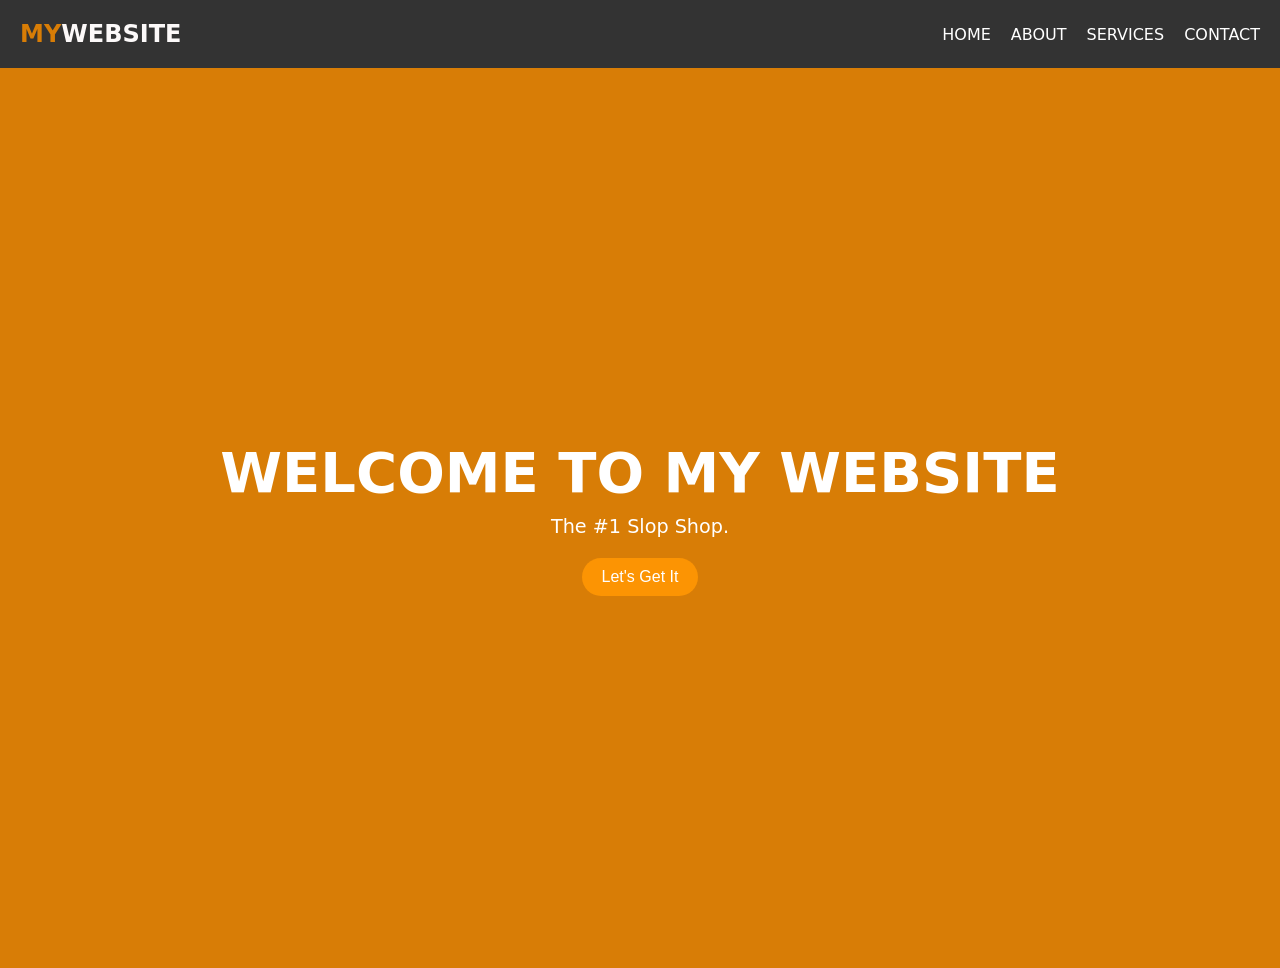
<file: index.html>
<!DOCTYPE html>
<html lang="en">
<head>
  <meta charset="UTF-8">
  <meta name="viewport" content="width=device-width, initial-scale=1.0">
  <title>My Website | Home</title>
  <link rel="stylesheet" href="./style.css">
</head>

<body>
  <header>
    <h2 class="logo">MY<span>WEBSITE</span></h2>
    <nav>
      <ul>
        <li><a href="#">Home</a></li>
        <li><a href="#">About</a></li>
        <li><a href="#">Services</a></li>
        <li><a href="#">Contact</a></li>
      </ul>
    </nav>
  </header>

  <main>

    <section class="hero">
      <h1>Welcome To My Website</h1>
      <p>The #1 Slop Shop.</p>
      <button>Let's Get It</button>
    </section>

    <body>
      
      

    </body>
  </main>
  
</body>
</html>
</file>
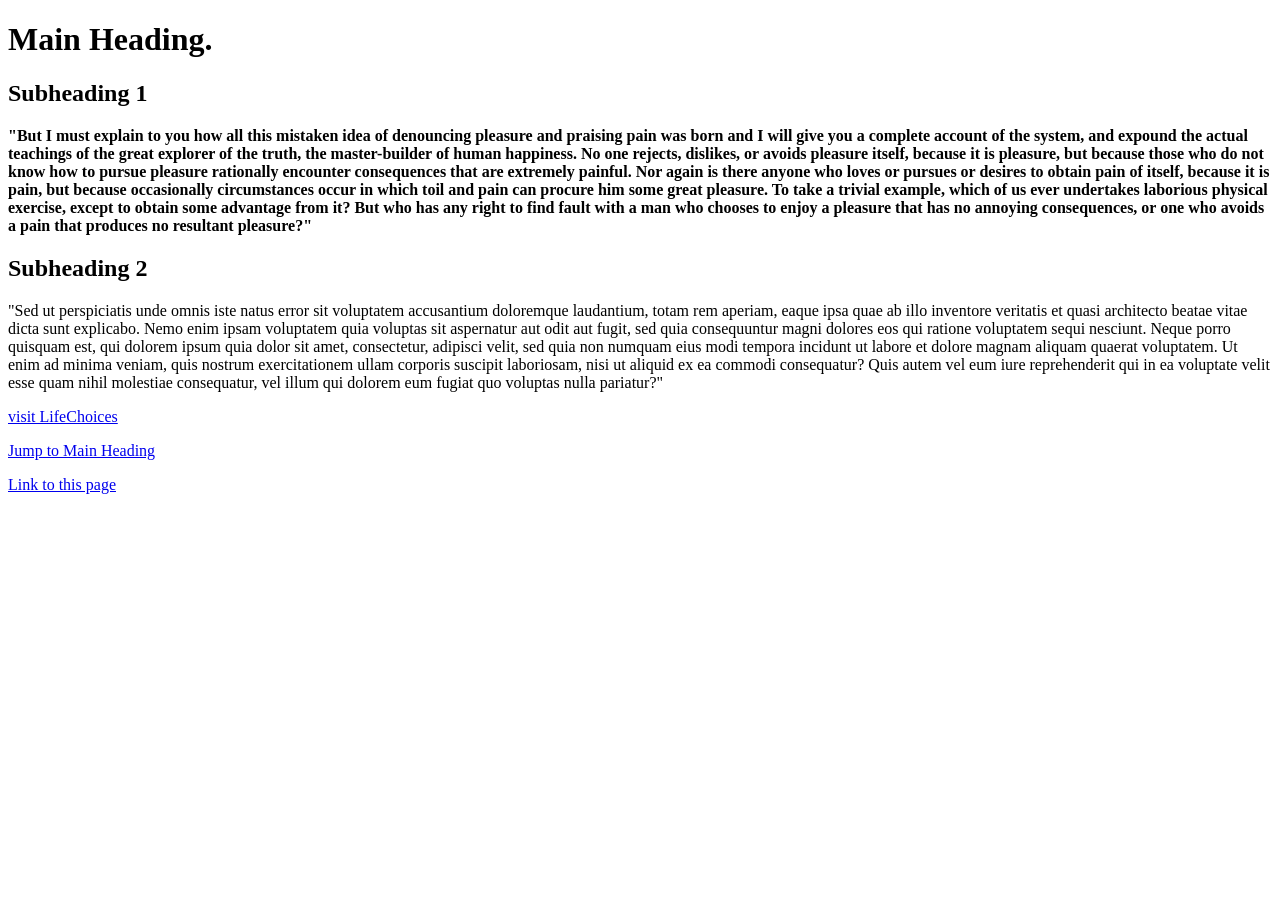
<file: HTML_Exercise_1.html>
<!DOCTYPE html>
<html>

<head>
<title> Diving deeper exercise.</title>
</head>

<body>
<h1 id="top"> Main Heading. </h1>

<h2> Subheading 1 </h2>
<p><b>"But I must explain to you how all this mistaken idea of denouncing pleasure and praising pain was born and I will give you a complete account of the system,
and expound the actual teachings of the great explorer of the truth, the master-builder of human happiness. No one rejects, dislikes, or avoids pleasure itself,
because it is pleasure, but because those who do not know how to pursue pleasure rationally encounter consequences that are extremely painful.
Nor again is there anyone who loves or pursues or desires to obtain pain of itself, because it is pain,
but because occasionally circumstances occur in which toil and pain can procure him some great pleasure.
To take a trivial example, which of us ever undertakes laborious physical exercise, except to obtain some advantage from it?
But who has any right to find fault with a man who chooses to enjoy a pleasure that has no annoying consequences, or one who avoids a pain that produces no resultant pleasure?"</b></p>

<h2> Subheading 2 </h2>
<p style= "font-family:italics;"> "Sed ut perspiciatis unde omnis iste natus error sit voluptatem accusantium doloremque laudantium, totam rem aperiam,
eaque ipsa quae ab illo inventore veritatis et quasi architecto beatae vitae dicta sunt explicabo. Nemo enim ipsam voluptatem quia voluptas sit aspernatur aut odit aut fugit,
sed quia consequuntur magni dolores eos qui ratione voluptatem sequi nesciunt. Neque porro quisquam est, qui dolorem ipsum quia dolor sit amet, consectetur, adipisci velit,
sed quia non numquam eius modi tempora incidunt ut labore et dolore magnam aliquam quaerat voluptatem.
Ut enim ad minima veniam, quis nostrum exercitationem ullam corporis suscipit laboriosam, nisi ut aliquid ex ea commodi consequatur?
Quis autem vel eum iure reprehenderit qui in ea voluptate velit esse quam nihil molestiae consequatur, vel illum qui dolorem eum fugiat quo voluptas nulla pariatur?" </p>

<a href= "http://www.lifechoices.co.za/"> visit LifeChoices </a>

<p><a href= "#top"> Jump to Main Heading </a></p>

<a href= "file:///C:/Users/Trainee/Desktop/Exercises/HTML/HTML_Exercise_1.html#top"> Link to this page </a>
</file>
<file: style.css>
/* Base styles */
body {
  margin: 0;
  padding: 0;
  font-family: system-ui, -apple-system, BlinkMacSystemFont, 'Segoe UI', Roboto, Oxygen, Ubuntu, Cantarell, 'Open Sans', 'Helvetica Neue', sans-serif;
}

/* Header & Nav */
header {
  background-color: #333;
  color: white;
  padding: 20px;
  display: flex;
  justify-content: space-between;
  align-items: center;
}

ul {
  list-style-type: none;
  margin: 0;
  padding: 0;
  gap: 20px;
  display: flex;
}

li {
  cursor: pointer;
  text-transform: uppercase;
}

nav a {
  color: white;
  text-decoration: none;
  transition: color 0.2s ease;
}

nav a:hover {
  color: rgb(198, 216, 6);
}

/* Logo */
.logo {
  font-size: 24px;
  font-weight: bold;
  color: rgb(216, 125, 6);
  margin: 0;
}

.logo span {
  color: rgb(252, 249, 249);
}

/* Hero Section */
.hero {
  background: rgb(216, 125, 6);
  width: 100%;
  height: 100vh;
  box-sizing: border-box;
  
  /* Flexbox positioning */
  display: flex;
  flex-direction: column;
  justify-content: center;
  align-items: center;
  
  position: relative;
  overflow: hidden;
  padding: 50px 20px;
  text-align: center;
}

.hero h1 {
  font-size: clamp(2rem, 8vw, 3.5rem); 
  text-transform: uppercase;
  color: white;
  margin: 0;
}

.hero p {
  font-size: 1.2rem;
  color: white;
  margin-top: 10px;
  margin-bottom: 0;
}

/* Button */
button {
  padding: 10px 20px;
  font-size: 1rem;
  background-color: rgb(252, 148, 3);
  color: white;
  border: none;
  border-radius: 20px;
  cursor: pointer;
  margin-top: 20px;
  transition: transform 0.1s ease;
}

button:hover {
  transform: scale(1.05);
}
</file>
